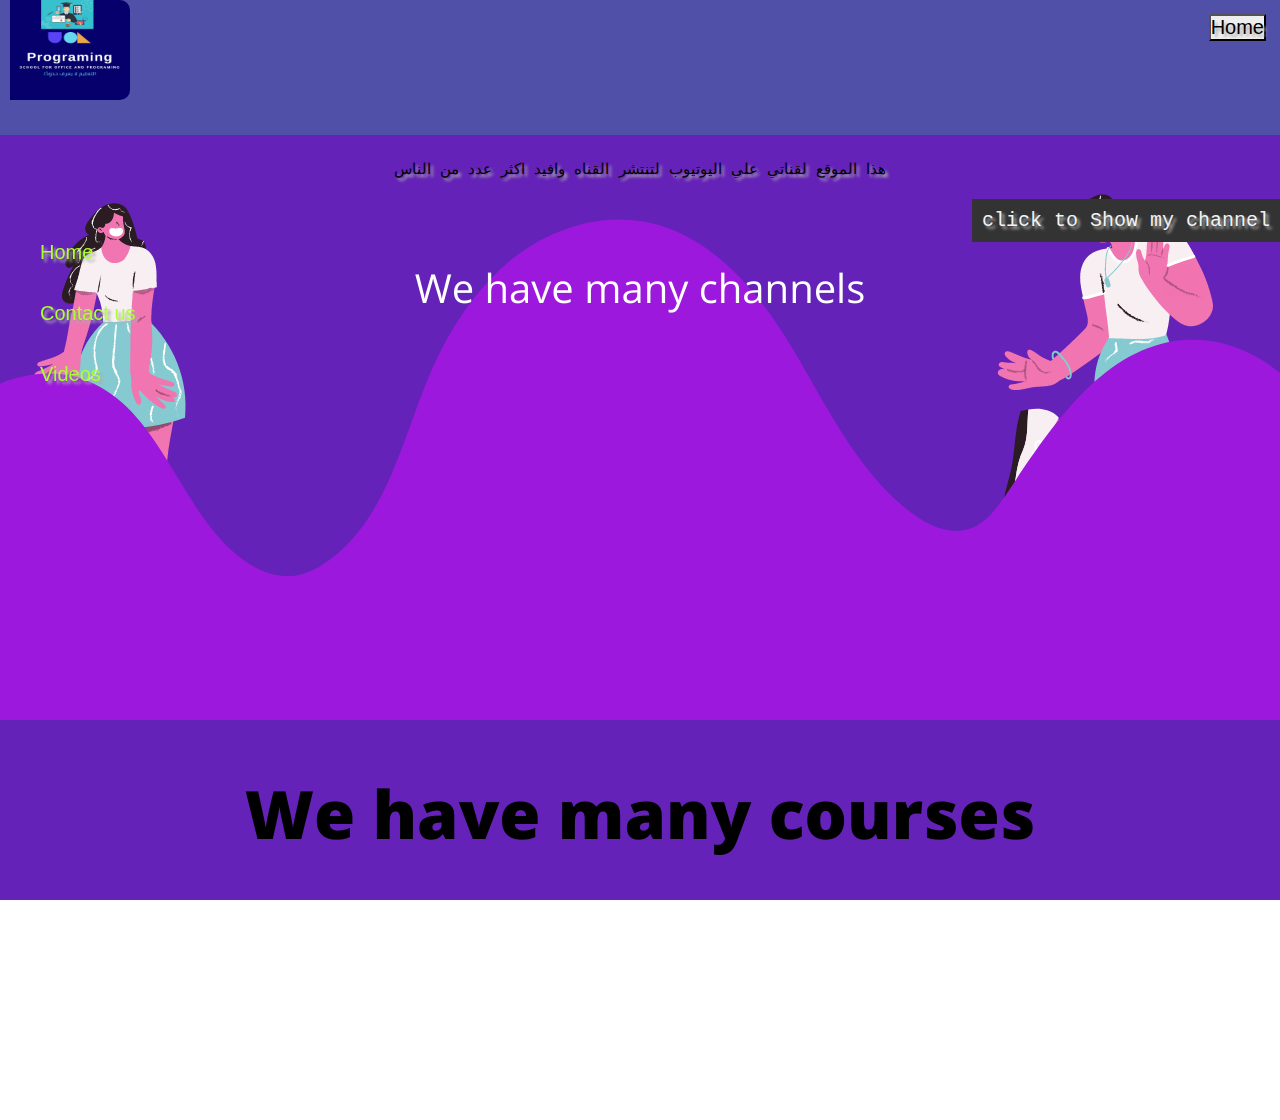
<file: About.html>
<!DOCTYPE html>
<html lang="en">
<head>
        <link rel="icon" type="image/png" href="/favicon.ico"/>
        <meta charset="UTF-8">
        <meta http-equiv="X-UA-Compatible" content="IE=edge">
        <meta name="viewport" content="width=device-width, initial-scale=1.0">
        <title>About Us</title>
        <link rel="stylesheet" href="style1.css">
        <link href="https://cdn.jsdelivr.net/npm/bootstrap@5.1.3/dist/css/bootstrap.min.css" rel="stylesheet" integrity="sha384-1BmE4kWBq78iYhFldvKuhfTAU6auU8tT94WrHftjDbrCEXSU1oBoqyl2QvZ6jIW3" crossorigin="anonymous">
</head>
<body class="p">
          <div class="top">
                    <img src="logo.jpg" alt="" id="logo" class="rounded-circle img-thumbnail">
                    <ul>
                              <li><button type="button" class="btn btn-outline-primary"onclick="window.location.href='index.html';">Home</button></li>
                    </ul>
          </div>
          <br>
          <br>
          <br>
          <br>
          <br>
          <br>
          <br>
          <br>
          <p class="pro">هذا الموقع لقناتي علي اليوتيوب لتنتشر القناه وافيد اكثر عدد من الناس</p>
          <br>
          <a href="http://www.youtube.com/channel/UC1YTVmV31RZV2oie1kKpJkw" class="a_tag" target="_blank"> click to Show my channel </a>
          <div class="side">
                    <ul>
                              <li><a href="index.php">Home</a></li>
                              <li><a href="Contact Us.html" target="_blank">Contact us</a></li>
                              <li><a href="Videos.html" target="_blank">Videos</a></li>
                    </ul>
          </div>
</body>
</html>
</file>
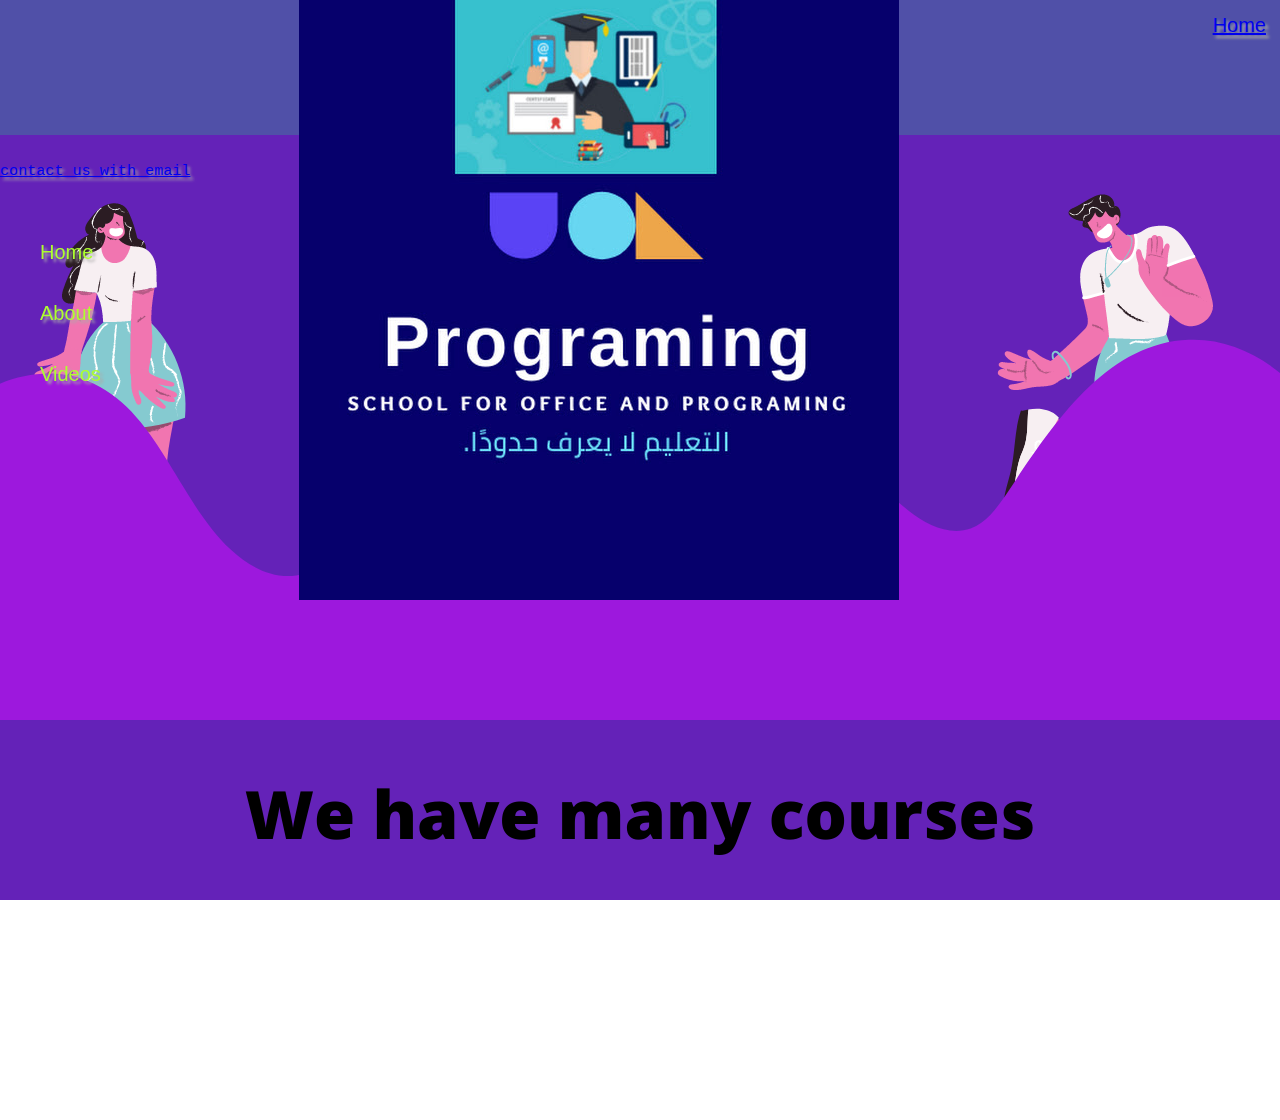
<file: Contact Us.html>
<!DOCTYPE html>
<html lang="en">
<head>
  <link rel="icon" type="image/ico" href="/favicon.ico"/>

  <meta charset="UTF-8">
  <meta http-equiv="X-UA-Compatible" content="IE=edge">
  <meta name="viewport" content="width=device-width, initial-scale=1.0">
  <title>Contact Us</title>
  <link rel="stylesheet" href="style1.css">
</head>
<body class="p">
          <div class="top">
                    <img src="/channels4_profile.jpg" alt="" class="logo">
                    <ul>
                              <li><a href="/index.php">Home</a></li>
                    </ul>
          </div>
          <br>
          <br>
          <br>
          <br>
          <br>
          <br>
          <br>
          <br>
          <a href="mailto:mohamed9919698@gmail.com" class="pro"> contact us with email</a>
          <div class="side">
                    <ul>
                              <li><a href="index.php">Home</a></li>
                              <li><a href="About.html" target="_blank">About</a></li>
                              <li><a href="Videos.html" target="_blank">Videos</a></li>
                    </ul>
          </div>
</body>
</html>
</file>
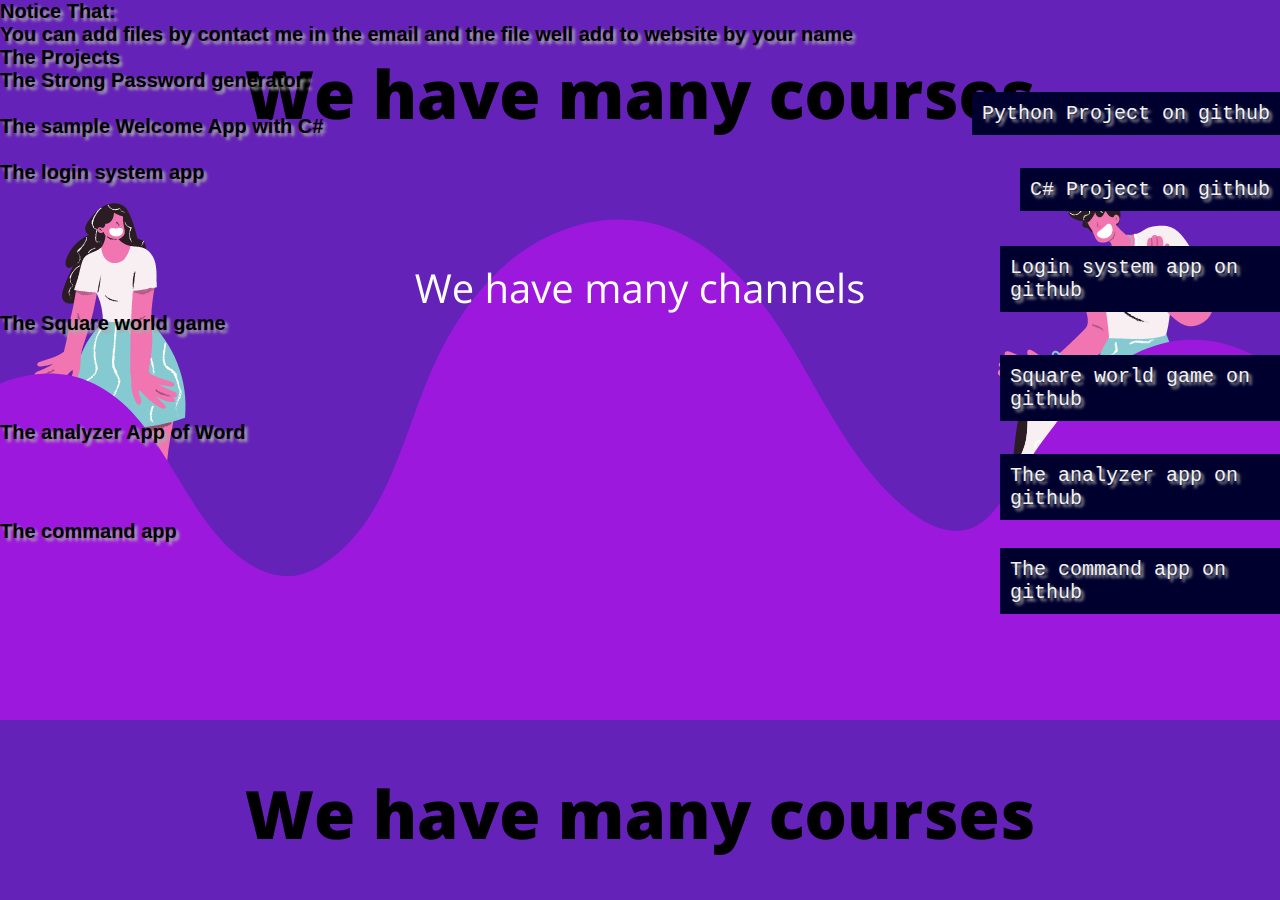
<file: Projects.html>
<!DOCTYPE html>
<html lang="en">
<head>
    <meta charset="UTF-8">
    <meta name="viewport" content="width=device-width, initial-scale=1.0">
    <title>Projects</title>
    <link rel="stylesheet" href="style1.css">
</head>
<body>
    <h4>Notice That:</h4>
    <h4><strong> You can add files by contact me in the email and the file well add to website by your name </strong></h4>
    <h1>The Projects</h1>
    <ul>
        <li><h2>The Strong Password generator:</h2></li>
        <li><a href="https://github.com/mohamed20911/Strong-password-generator-.git" class="project">Python Project on github</a></li>
        <li><h2>The sample Welcome App with C#</h2></li>
        <li><a href="https://github.com/mohamed20911/Simple-Welcome-with-C-.git" class="projects">C# Project on github</a></li>
        <li><h2>The login system app</h2></li>
        <li><a href="https://github.com/mohamed20911/Login-system-for-any-website.git" class="projectss">Login system app on github</a></li>
        <li><h2>The Square world game</h2></li>
        <li><a href="https://github.com/mohamed20911/Square-World-game.git" class="square">Square world game on github</a></li>
        <li><h2>The analyzer App of Word</h2></li>
        <li><a href="https://github.com/mohamed20911/The-Analyzer-App-of-word-with-C-.git" class="analyzer">The analyzer app on github</a></li>
        <li><h2>The command app</h2></li>
        <li><a href="https://github.com/mohamed20911/The-command-app-with-C-.git" class="command">The command app on github</a></li>
    </ul>
</body>
</html>
</file>
<file: style1.css>
*{

          padding:0;
          margin: 0;
          font-family:'Gill Sans', 'Gill Sans MT', Calibri, 'Trebuchet MS', sans-serif;
          background-attachment: fixed;
          font-family: "Sofia", sans-serif;
          font-family: "Audiowide", sans-serif;
          font-family: "Sofia", sans-serif;
          font-size: 20px;
          text-shadow: 3px 3px 3px #ababab;
          /* background: url("Colorful Foundational Problem Statement Brainstorm Presentation.gif"); */
}
video {
    width: 50%;
}

#P {
    background-image: url(1.png);
}

body{
          position: relative;
          background-image: url(2.png);
}
.top{
          position:fixed;
          top: 0;
          left: 0;
          display: block;
          background-color: rgb(80, 80, 168);
          width: 100%;
          padding: initial 20px;
          font-size: 1em;
          text-align: center;
          height: 15%;
}



.top ul{
          list-style: none;
          float: right;
          color: white;
          margin-bottom: 50px;
}
.top ul li{
          display: block;
          float: left;
          margin: 4px;
          padding:10px;
          color: wheat;
}
/* details {
    position:fixed;
    top: 0;
    left: 0;
    display: block;
    background-color: rgb(80, 80, 168);
    width: 100%;
    padding: initial 20px;
    font-size: 1.2em;
    text-align: center;
} */
#logo{
          float: left;
          color: silver;
          padding-left: 10px;
          float: hidden;
          border-radius: 10px;
          width: 130px;
          max-height: 100px;
}

#logo div {
          width: 20px;
          height: 100px;
          background-color: red;
          border-radius: 208px;
          animation-name: hanafy;
          animation-duration: 3s;
          animation-iteration-count: infinite;
}

#logo div input {
  background-color: burlywood;
}

@keyframes hanafy {
          0% {
                    background-color: red;
                    margin: 0%;
          }
          50% {
                    background-color: yellow;
                    margin: 0%;
          }
          100% {
                    background-color: red;
                    margin: 0%;
          }
}

.main{
          position: absolute;
          top: 130px;
          width: 60%;
          left: 25%;
          padding:2%;
}
      
.main h1{
          border-bottom: 4px navy solid;
          margin-bottom: 15px;
}
      
.main p{
          color: darkslategray;    
}
.main details {
    color: darkslategray;
}
      
.side{
          position: absolute;
          float: left;
          height: 100vh;
          width: 25%;
          top: 220px;
      
      
}
      
.side ul{
          padding-left: 25px;
          list-style: none;
      
}
      
.side ul li{
          padding: 15px;
          font-size: 1.3em;
}
      
.side ul li a{
          text-decoration: none;
          color: greenyellow;
}
      
.side ul li:hover{
          padding: 10px;
          border-bottom: 2px blueviolet solid;
          font-size: 1.5em;
          color:navy;
}

.a_tag {
    text-decoration: none;
    padding: 10px;
    margin : Auto;
    align-items: center;
    position: relative;
    background-color: #333;
    overflow: hidden;
    float: right;
    color: #f2f2f2;
    font-family: 'Courier New', Courier, monospace;
    font-size: 20px;
}
/* .p {
    background-image: url(resize.jpg);
} */

.pro {
          text-align: center;
          font-family: 'Courier New', Courier, monospace;
          font-size: 4mm;
}

.proo {
    font-size: 20px;
    text-align: center;
}

.project {
    text-decoration: none;
    padding: 10px;
    margin : Auto;
    align-items: center;
    position: relative;
    background-color: #00002e;
    overflow: hidden;
    float: right;
    color: #f2f2f2;
    font-family: 'Courier New', Courier, monospace;
    font-size: 20px;
}
.projects {
    text-decoration: none;
    padding: 10px;
    margin-top : 30px;
    align-items: center;
    position: relative;
    background-color: #00002e;
    overflow: hidden;
    float: right;
    color: #f2f2f2;
    font-family: 'Courier New', Courier, monospace;
    font-size: 20px;
}

.projectss {
    text-decoration: none;
    padding: 10px;
    margin-left: 1000px;
    margin-top : 35px;
    align-items: right;
    position: relative;
    background-color: #00002e;
    overflow: hidden;
    float: right;
    color: #f2f2f2;
    font-family: 'Courier New', Courier, monospace;
    font-size: 20px;
}
.square {
    text-decoration: none;
    padding: 10px;
    margin-left: 1000px;
    margin-top : 20px;
    align-items: right;
    position: relative;
    background-color: #00002e;
    overflow: hidden;
    float: right;
    color: #f2f2f2;
    font-family: 'Courier New', Courier, monospace;
    font-size: 20px;
}
.analyzer {
    text-decoration: none;
    padding: 10px;
    margin-left: 1000px;
    margin-top : 10px;
    align-items: right;
    position: relative;
    background-color: #00002e;
    overflow: hidden;
    float: right;
    color: #f2f2f2;
    font-family: 'Courier New', Courier, monospace;
    font-size: 20px;
}
.command {
    text-decoration: none;
    padding: 10px;
    margin-left: 1000px;
    margin-top : 5px;
    align-items: right;
    position: relative;
    background-color: #00002e;
    overflow: hidden;
    float: right;
    color: #f2f2f2;
    font-family: 'Courier New', Courier, monospace;
    font-size: 20px;
}

* {
  box-sizing: border-box;
}

body {
  margin: 0;
  font-family: Arial;
  font-size: 17px;
}

#myVideo {
  position: fixed;
  right: 0;
  bottom: 0;
  min-width: 100%; 
  min-height: 100%;
}

.content {
  position: fixed;
  bottom: 0;
  background: rgba(0, 0, 0, 0.5);
  color: #f1f1f1;
  width: 100%;
  padding: 20px;
}

#myBtn {
  width: 200px;
  font-size: 18px;
  padding: 10px;
  border: none;
  background: #000;
  color: #fff;
  cursor: pointer;
}

#myBtn:hover {
  background: #ddd;
  color: black;
}
</file>
